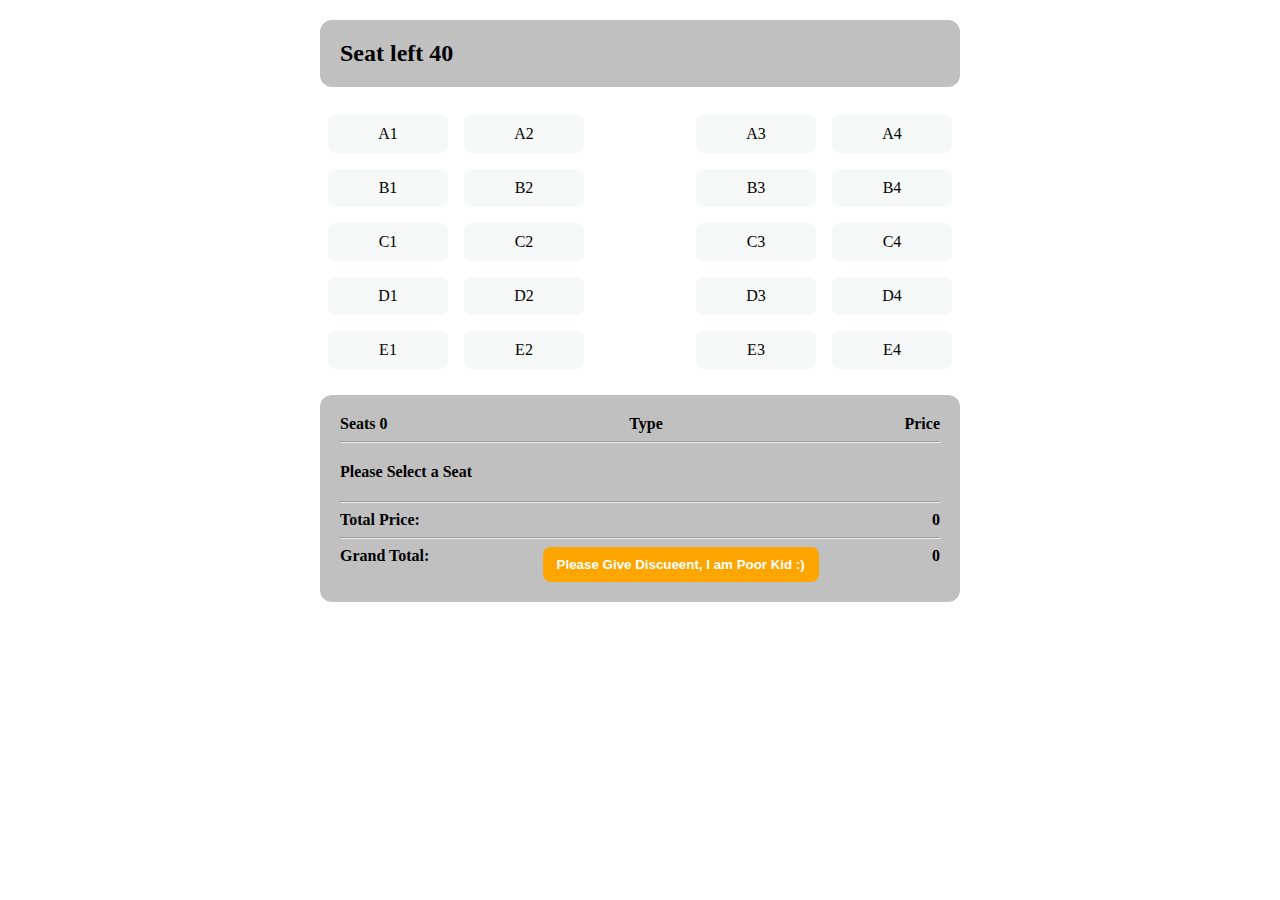
<file: busTickets/index.html>
<!DOCTYPE html>
<html lang="en">
<head>
  <meta charset="UTF-8">
  <meta name="viewport" content="width=device-width, initial-scale=1.0">
  <title>Document</title>
</head>
<style>
  body{
    width: 50%;
    margin: auto;
  }
  .box{
    background-color: rgb(192, 192, 192);
    font-weight: 600;
    padding: 20px;
    border-radius: 12px;
  }
  .seats span{
    display: inline-block;
    background-color: #F7F8F8;
    width: 100px;
    padding: 10px;
    margin: 8px;
    border-radius: 8px;
    text-align: center;
    cursor: pointer;
  }
  .seats{
    display: flex;
    justify-content: space-between;
  }
  #seatList div{
    display: flex;
    justify-content: space-between;
    margin: 20px 0;
  }
  button{
    background-color: orange;
    padding: 10px 14px;
    color: white;
    font-weight: 600;
    cursor: pointer;;
    border-radius: 8px;
    border: none;
    cursor: not-allowed;
  }

#seatList div:nth-last-child(){
  color: red;
}
</style>
<body>
  <h2 class="box">Seat left <span id="seatLeft">40</span></h2>
  <div class="seats">
    <div class="left">
    </div>
    <div class="right">
    </div>
  </div>
<br>
<div class="box">
  <div style="display: flex;justify-content: space-between;"><span>Seats <span id="setCount">0</span></span><span> Type</span> Price</div>
  <hr>
  <!-- <div id="seatList">Please Select a Seat</div> -->
   <div id="seatList">
    <div>Please Select a Seat</div>
  </div>
  <hr>
  <div style="display: flex; justify-content: space-between;">Total Price: <div id="totalPrice">0</div></div>
  <hr>
  <div style="display: flex; justify-content: space-between;">
    Grand Total: <div>
       <button disabled id="btn" class="">Please Give Discueent, I am Poor Kid :)</button>
    </div>
    <div id="grandTotal">0</div>
  </div>
  
</div>



<script src="app.js"></script>
</body>
</html>
</file>
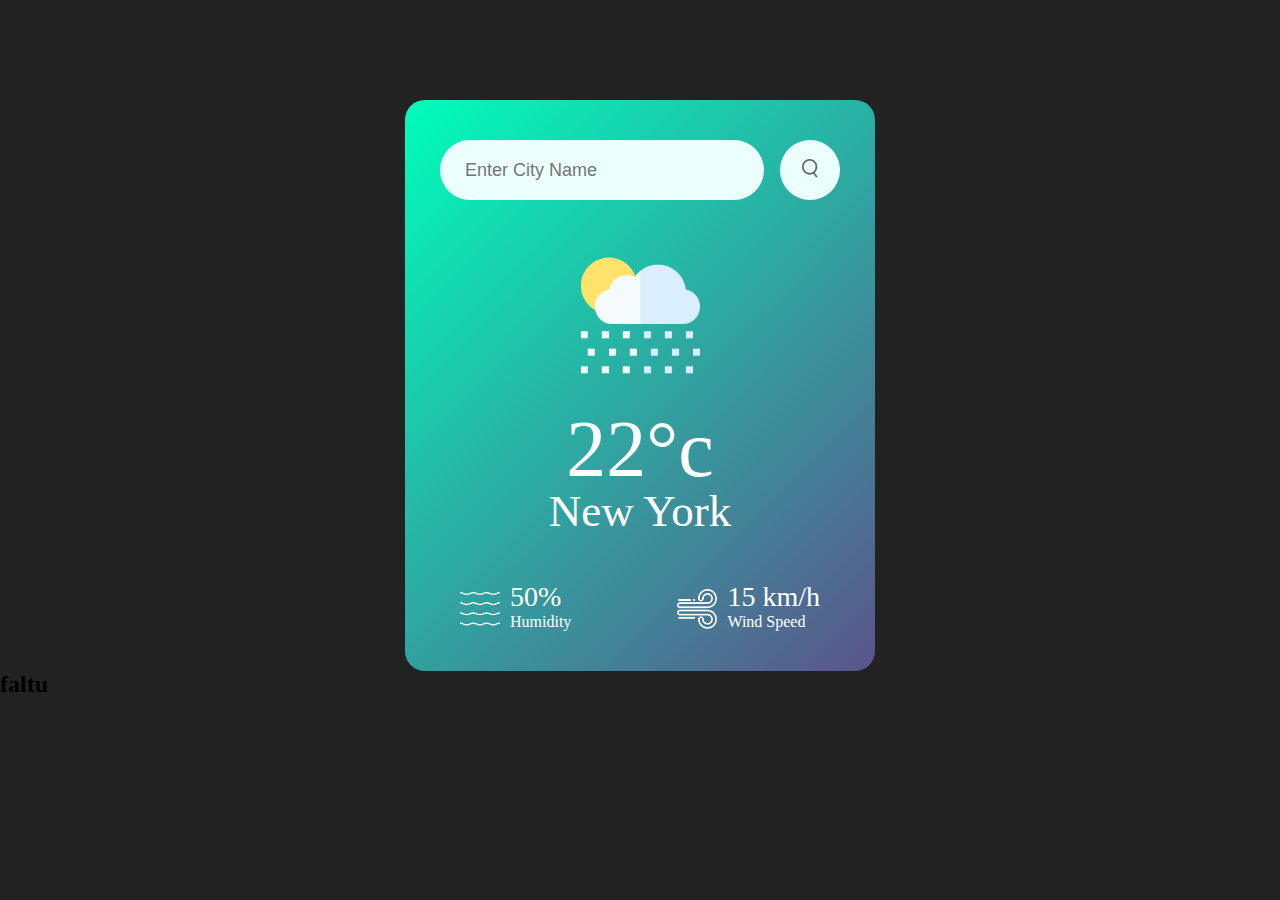
<file: wheather/index.html>
<!DOCTYPE html>
<html lang="en">
<head>
    <meta charset="UTF-8">
    <meta name="viewport" content="width=device-width, initial-scale=1.0">
    <title>Weather App</title>
    <link rel="stylesheet" href="style.css">
</head>
<body>
    
    <div class="card">
        <div class="search">
            <input type="text" placeholder="Enter City Name" spellcheck="false">
            <button><img src="images/search.png" alt="search"></button>
        </div>
        <div class="weather">
            <img src="images/rain.png" alt="rain image" class="weather-icon">
            <h1 class="temp">22°c</h1>
            <h2 class="city">New York</h2>
            <div class="details">
                <div class="col">
                    <img src="images/humidity.png" alt="">
                    <div>
                        <p class="humidity">50%</p>
                        <p>Humidity</p>
                    </div>
                </div>
                <div class="col">
                    <img src="images/wind.png" alt="">
                    <div>
                        <p class="wind">15 km/h</p>
                        <p>Wind Speed</p>
                    </div>
                </div>
            </div>
        </div>
    </div>


    <h2>faltu</h2>



<script>
    const apikey = "501fc2a4f0bf2e2faa87de4f1997f685";
    const apiUrl = "https://api.openweathermap.org/data/2.5/weather?units=metric&q=dhaka"

async function checkweather(){
    const response = await fetch(apiUrl + '')
}


</script>
</body>
</html>
</file>
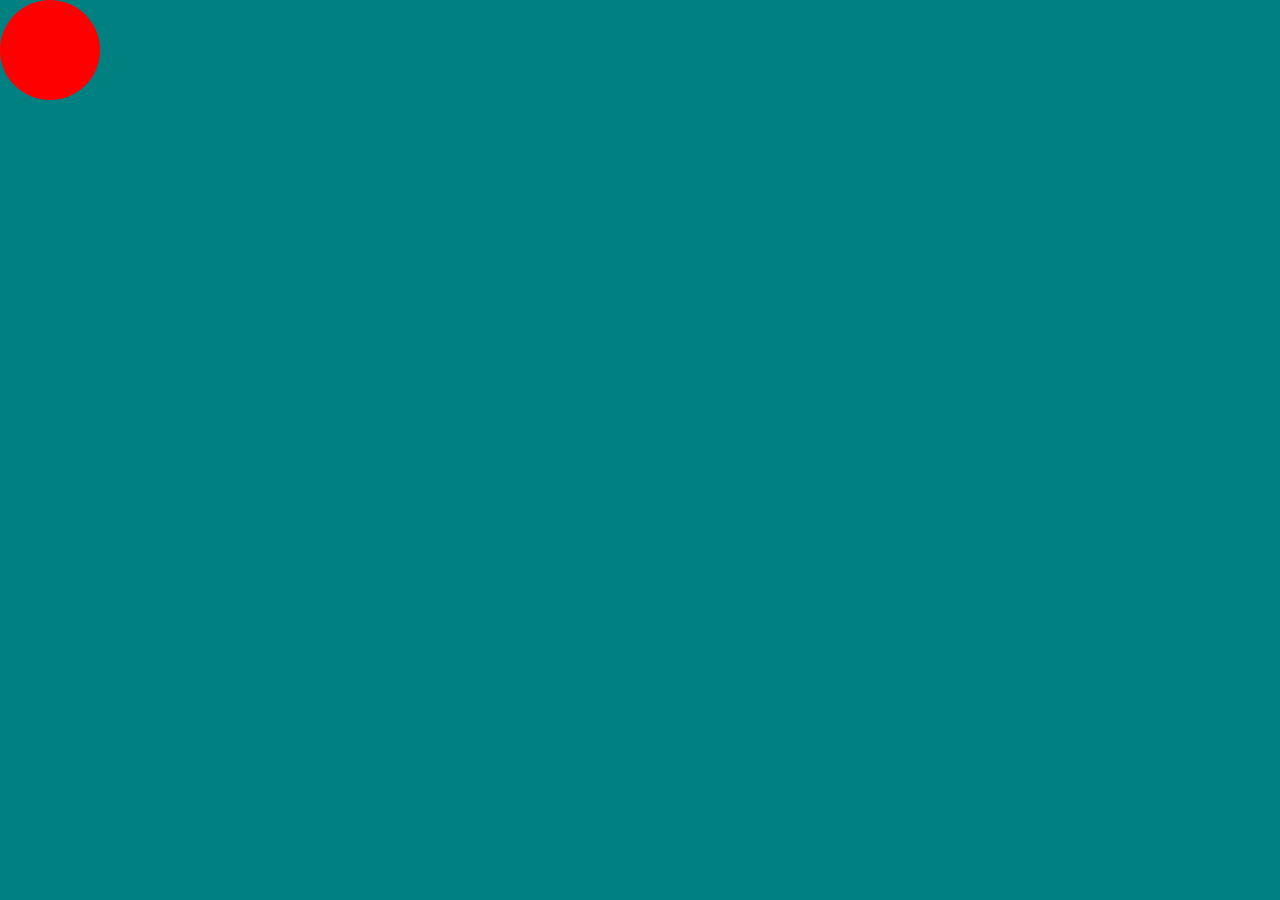
<file: wheather/ball.html>
<!DOCTYPE html>
<html lang="en">
<head>
  <meta charset="UTF-8">
  <meta name="viewport" content="width=device-width, initial-scale=1.0">
  <title>Document</title>
</head>
<style>
  body{
    background-color: teal;
    margin: 0;
    padding: 0;
  }
  #ball{
    background-color: red;
    height: 100px;
    width: 100px;
    border-radius: 50%;
    position: relative;
  }
  #container{
    height: 100vh;
  }
</style>
<body>

  <div id="container">
    <div id="ball"></div>
  </div>


  <script>
    const container = document.getElementById("container");
    const ball = document.getElementById("ball");

    let intTop, intLeft; 
    function handaleMove(e){
      const left = e.clientX - intLeft;
      const top = e.clientY - intTop;
      ball.style.left = `${left}px`;
      ball.style.top = `${top}px`;
    }


 
    ball.addEventListener('mousedown',function(e){
      intTop = e.clientY - ball.offsetTop;
      intLeft = e.clientX - ball.offsetLeft;
      container.addEventListener('mousemove',handaleMove);
    })


    ball.addEventListener('mouseup', function(){
      container.removeEventListener('mousemove', handaleMove);
    })
  </script>
</body>
</html>
</file>
<file: wheather/style.css>
*{
    margin: 0;
    padding: 0;
    box-sizing: border-box;
}

body{
    background-color: #222;
}
.card{
    width: 90%;
    max-width: 470px;
    background: linear-gradient(135deg, #00feba,#5b548a );
    color: #fff;
    margin: 100px auto 0;
    border-radius: 20px;
    padding: 40px 35px;
    text-align: center;
}
.search{
    width: 100%;
    display: flex;
    align-items: center;
    justify-content: space-between;
}
.search input{
    border: 0;
    outline: 0;
    background-color: #ebfffc;
    color: #555;
    padding: 10px 25px;
    height: 60px;
    border-radius: 30px;
    flex: 1;
    margin-right: 16px;
    font-size: 18px;
}
.search button{
    border: 0;
    outline: 0;
    background-color: #ebfffc;
    border-radius: 50%;
    width: 60px;
    height: 60px;
    cursor: pointer;
}
.search button img{
    width: 16px;
}
.weather-icon{
    width: 170px;
    margin-top: 30px;
}

.weather h1{
    font-size: 80px;
    font-weight: 500;
}
.weather h2{
    font-size: 45px;
    font-weight: 400;
    margin-top: -10px;
}
.details{
    display: flex;
    align-items: center;
    justify-content: space-between;
    padding: 0 20px;
    margin-top: 50px;
}
.col{
    display: flex;
    align-items: center;
    text-align: left;
}
.col img{
    width: 40px;
    margin-right:10px ;
}
.humidity, .wind{
    font-size: 28px;
    margin-top: -6px ;
}
</file>
